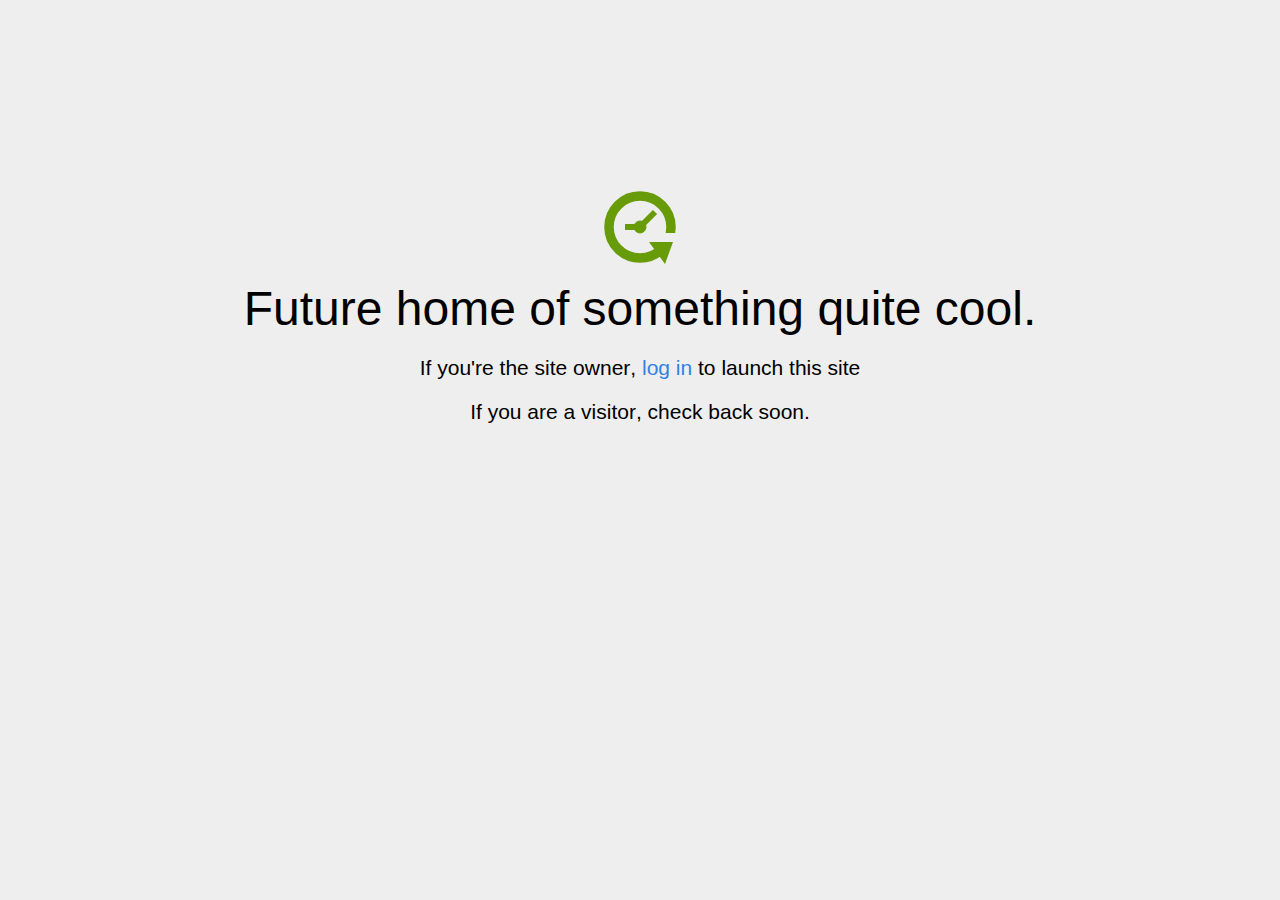
<file: home.html>
<!DOCTYPE html>
<html>
<head>
<title>Coming Soon</title>
<meta http-equiv="content-type" content="text/html; charset=utf-8" >
<meta name="viewport" content="width=device-width, initial-scale=1.0">
<style type="text/css">
body {
  /*background: linear-gradient(90deg, white, gray);*/
  background-color: #eee;
}

body, h1, p {
  font-family: "Helvetica Neue", "Segoe UI", Segoe, Helvetica, Arial, "Lucida Grande", sans-serif;
  font-weight: normal;
  margin: 0;
  padding: 0;
  text-align: center;
}

.container {
  margin-left:  auto;
  margin-right:  auto;
  margin-top: 177px;
  max-width: 1170px;
  padding-right: 15px;
  padding-left: 15px;
}

.row:before, .row:after {
  display: table;
  content: " ";
}

h1 {
  font-size: 48px;
  font-weight: 300;
  margin: 0 0 20px 0;
}

.lead {
  font-size: 21px;
  font-weight: 200;
  margin-bottom: 20px;
}

p {
  margin: 0 0 10px;
}

a {
  color: #3282e6;
  text-decoration: none;
}
</style>
</head>

<body>
<div class="container text-center" id="error">

  <svg height="100" width="100">
    <circle cx="50" cy="50" r="31" stroke="#679b08" stroke-width="9.5" fill="none" />
    <circle cx="50" cy="50" r="6" stroke="#679b08" stroke-width="1" fill="#679b08" />
    <line x1="50" y1="50" x2="35" y2="50" style="stroke:#679b08;stroke-width:6" />
    <line x1="65" y1="35" x2="50" y2="50" style="stroke:#679b08;stroke-width:6" />
    <path d="M59 65 L83 65 L75 87 Z" fill="#679b08" />
    <rect width="20" height="9" x="70" y="56" style="fill:#eee;stroke-width:0;" />
  </svg>
  <div class="row">
    <div class="col-md-12">
      <div class="main-icon text-success"><span class="uxicon uxicon-clock-refresh"></span></div>
      <h1>Future home of something quite cool.</h1>
      <p class="lead">If you're the <strong>site owner</strong>, <a href="/cpanel">log in</a> to launch this site</p>
      <p class="lead">If you are a <strong>visitor</strong>, check back soon.</p>
    </div>
  </div>

</div>

</body>
</html>
</file>
